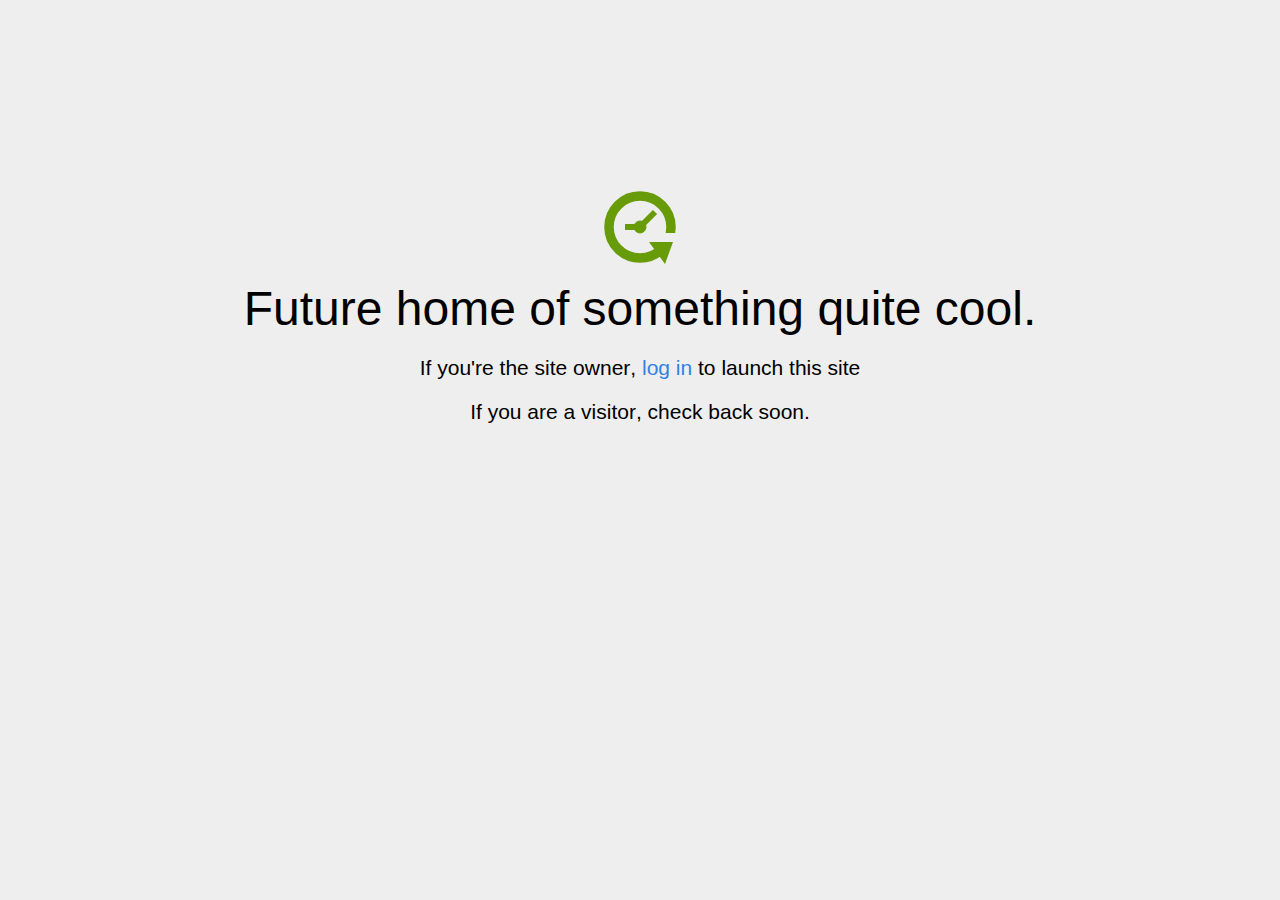
<file: home.html>
<!DOCTYPE html>
<html>
<head>
<title>Coming Soon</title>
<meta http-equiv="content-type" content="text/html; charset=utf-8" >
<meta name="viewport" content="width=device-width, initial-scale=1.0">
<style type="text/css">
body {
  /*background: linear-gradient(90deg, white, gray);*/
  background-color: #eee;
}

body, h1, p {
  font-family: "Helvetica Neue", "Segoe UI", Segoe, Helvetica, Arial, "Lucida Grande", sans-serif;
  font-weight: normal;
  margin: 0;
  padding: 0;
  text-align: center;
}

.container {
  margin-left:  auto;
  margin-right:  auto;
  margin-top: 177px;
  max-width: 1170px;
  padding-right: 15px;
  padding-left: 15px;
}

.row:before, .row:after {
  display: table;
  content: " ";
}

h1 {
  font-size: 48px;
  font-weight: 300;
  margin: 0 0 20px 0;
}

.lead {
  font-size: 21px;
  font-weight: 200;
  margin-bottom: 20px;
}

p {
  margin: 0 0 10px;
}

a {
  color: #3282e6;
  text-decoration: none;
}
</style>
</head>

<body>
<div class="container text-center" id="error">

  <svg height="100" width="100">
    <circle cx="50" cy="50" r="31" stroke="#679b08" stroke-width="9.5" fill="none" />
    <circle cx="50" cy="50" r="6" stroke="#679b08" stroke-width="1" fill="#679b08" />
    <line x1="50" y1="50" x2="35" y2="50" style="stroke:#679b08;stroke-width:6" />
    <line x1="65" y1="35" x2="50" y2="50" style="stroke:#679b08;stroke-width:6" />
    <path d="M59 65 L83 65 L75 87 Z" fill="#679b08" />
    <rect width="20" height="9" x="70" y="56" style="fill:#eee;stroke-width:0;" />
  </svg>
  <div class="row">
    <div class="col-md-12">
      <div class="main-icon text-success"><span class="uxicon uxicon-clock-refresh"></span></div>
      <h1>Future home of something quite cool.</h1>
      <p class="lead">If you're the <strong>site owner</strong>, <a href="/cpanel">log in</a> to launch this site</p>
      <p class="lead">If you are a <strong>visitor</strong>, check back soon.</p>
    </div>
  </div>

</div>

</body>
</html>
</file>
